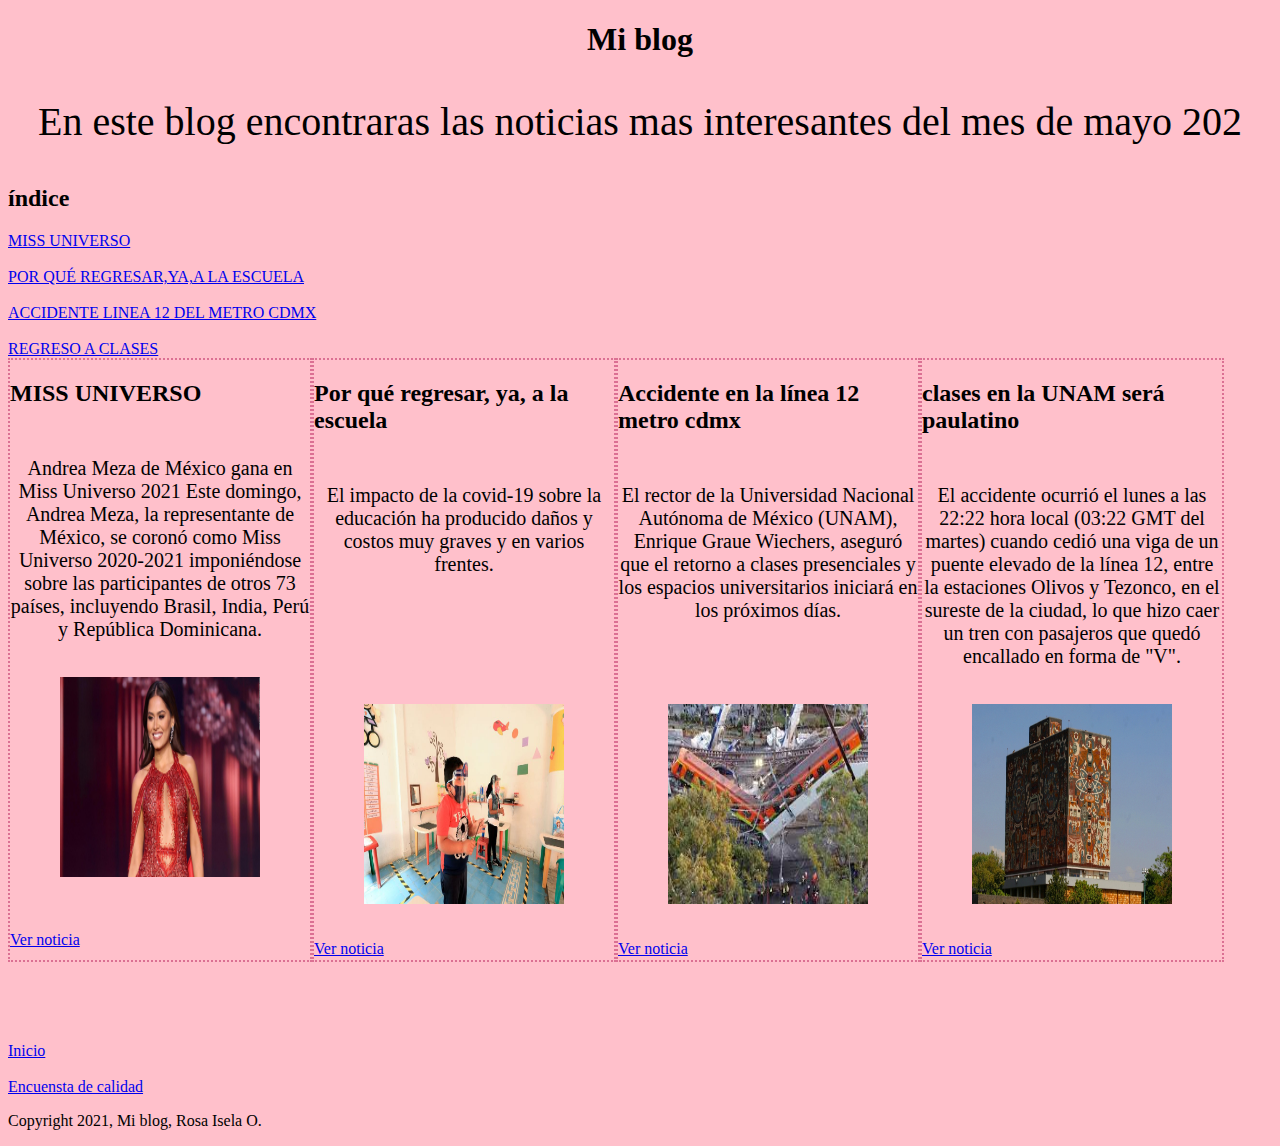
<file: Noticias/index.html>
<!DOCTYPE html>
<html lang="en">
<head>
    <meta charset="UTF-8">
    <meta http-equiv="X-UA-Compatible" content="IE=edge">
    <meta name="viewport" content="width=device-width, initial-scale=1.0">
    <title>Blog</title>
    <link rel="stylesheet" href="../CSS/style.css"> 
</head>
<body>
    <header>
        <h1 style=" text-align:center">Mi blog</h1>
        <p style=" text-align:center;font-size:40px">En este blog encontraras las noticias mas interesantes
           del mes de mayo 202
        </p>
    </header>
    <div>
    <h2>índice</h2>
    <a name="inicio" >
    <a href="#Reseña1">MISS UNIVERSO</a><br><br>
    <a href="#Reseña2">POR QUÉ REGRESAR,YA,A LA ESCUELA</a><br><br>
    <a href="#Reseña3">ACCIDENTE LINEA 12 DEL METRO CDMX</a><br><br>
    <a href="#Reseña4">REGRESO A CLASES</a>
    </div>
   
    <section>
        <article>
            <a name="Reseña1" ></a>
            <h2> MISS UNIVERSO</h2>
            <p>Andrea Meza de México gana en Miss Universo 2021
                Este domingo, Andrea Meza, la representante de México, 
                se coronó como Miss Universo 2020-2021 imponiéndose sobre
                 las participantes de otros 73 países, incluyendo Brasil,
                  India, Perú y República Dominicana.    
            </p>
            <img src="../Imagenes/210516231342-miss-universo-2021-andrea-meza-peru-janick-maceta-pkg-digital-original-00000120-full-169.jpeg" alt="Foto de missuniverso"><br><br>
        </article><br>
        <a href="noticia1.html">Ver noticia</a><br><br><br><br>
    </section>
    <section >
        <article>
            <a name="Reseña2"></a>
            <h2>Por qué regresar, ya, a la escuela</h2>
            <p>El impacto de la covid-19 sobre la educación 
                ha producido daños y costos muy graves 
                y en varios frentes.</p>
            <img src="../Imagenes/regreso a clases.jpeg" alt"imagenregresoaclases "><br><br>
        </article>
        <a href="noticia2.html">Ver noticia</a><br><br><br><br>
    </section>
    <section>
        <article>
            <a name="Reseña3"></a>
            <h2>Accidente en la línea 12 metro cdmx</h2>
            <p>El rector de la Universidad Nacional Autónoma de México (UNAM),
                 Enrique Graue Wiechers, aseguró que el retorno a clases presenciales
                y los espacios universitarios iniciará en los próximos días.</p>
            <img src="../Imagenes/accidente metro.jpeg" alt"accidentemetro "><br><br>
        </article>
        <a href="noticia3.html">Ver noticia</a><br><br><br><br>
    </section>
    <section>
        <article>
    <a name="Reseña4"></a>
        <h2>clases en la UNAM será paulatino</h2>
        <p>El accidente ocurrió el lunes a las 22:22 hora local (03:22 GMT del martes) 
            cuando cedió una viga de un puente elevado de la línea 12, 
            entre la estaciones Olivos y Tezonco, 
            en el sureste de la ciudad, lo que hizo caer un tren con 
            pasajeros que quedó encallado en forma de "V".</p>
        <img src="../Imagenes/noticiaunam.jpeg" alt"regresoaclasesumam "><br><br>
    </article>
    <a href="noticia4.html">Ver noticia</a><br><br><br><br>
</section>

<footer>
    <a href="#inicio">Inicio</a><br><br>
<a href="form.html">Encuensta de calidad</a>
    <p>Copyright 2021, Mi blog, Rosa Isela O.</p>
</footer>
    
</body>
</html>
</file>
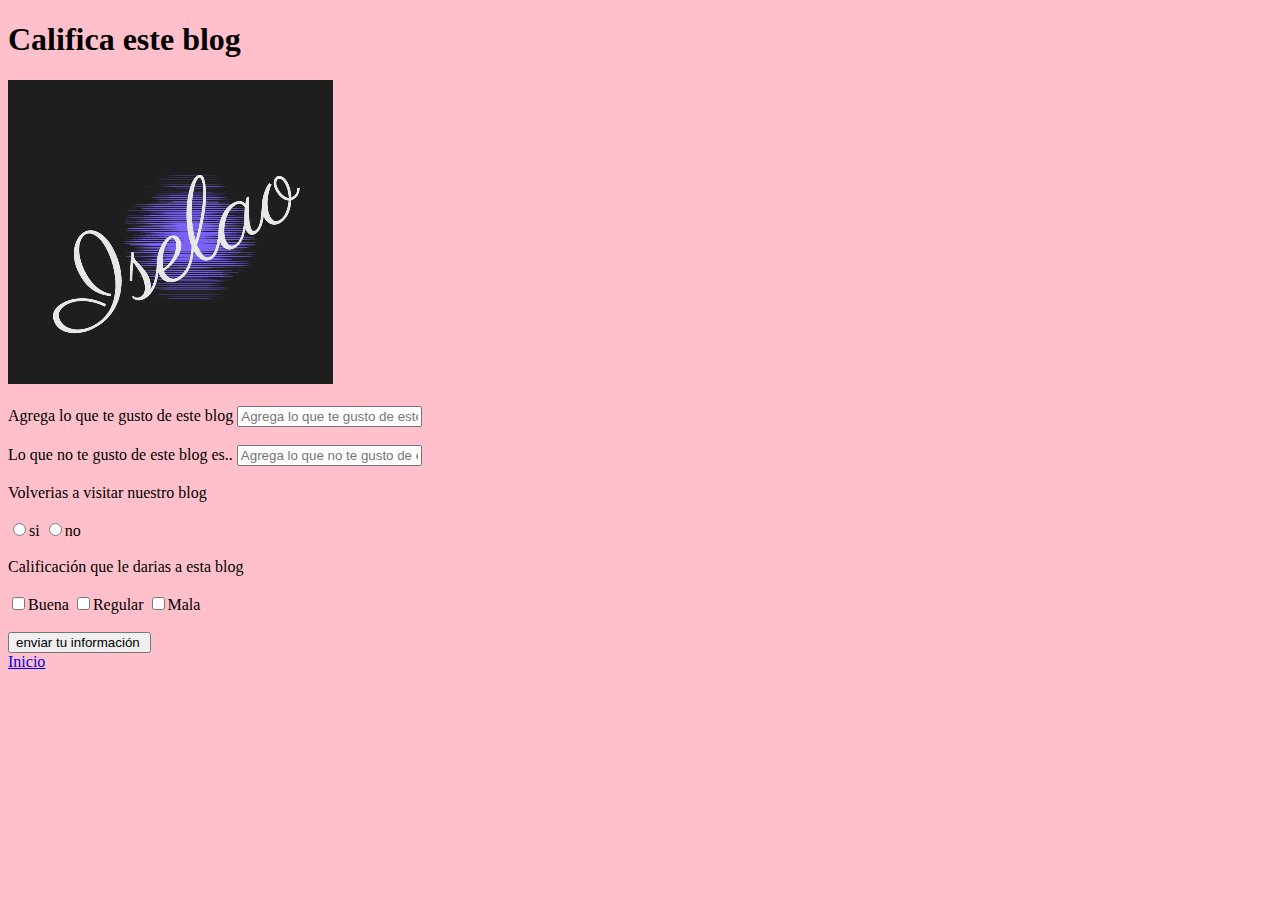
<file: Noticias/form.html>
<!DOCTYPE html>
<html lang="en">
<head>
    <meta charset="UTF-8">
    <meta http-equiv="X-UA-Compatible" content="IE=edge">
    <meta name="viewport" content="width=device-width, initial-scale=1.0">
    <title>Formulario</title>
    <style>
        body{
            max-width:50%;
            min-width:90%;
            background-color:pink;
        }
    </style>
</head>
<body>
    <form>
        <h1>Califica este blog</h1>
        <img src="../Imagenes/logo.png" alt="imagen logotipo "><br><br>
        <label for="">Agrega lo que te gusto de este blog</label>
        <input type="text" placeholder="Agrega lo que te gusto de este blog "><br><br>
        <label for="">Lo que no te gusto de este blog es..</label>
        <input  type="text" placeholder="Agrega lo que no te gusto de este blog "><br><br>
        Volverias a visitar nuestro blog <br><br>
        <input type="radio" name="serie">si 
        <input type="radio" name="serie ">no<br><br>
        Calificación que le darias a esta blog<br><br>
        <input type="checkbox">Buena
        <input type="checkbox">Regular
        <input type="checkbox">Mala<br><br>
        <input type="submit" value="enviar tu información ">
    </form>
    <a href="index.html">Inicio</a>
</body>
</html>
</file>
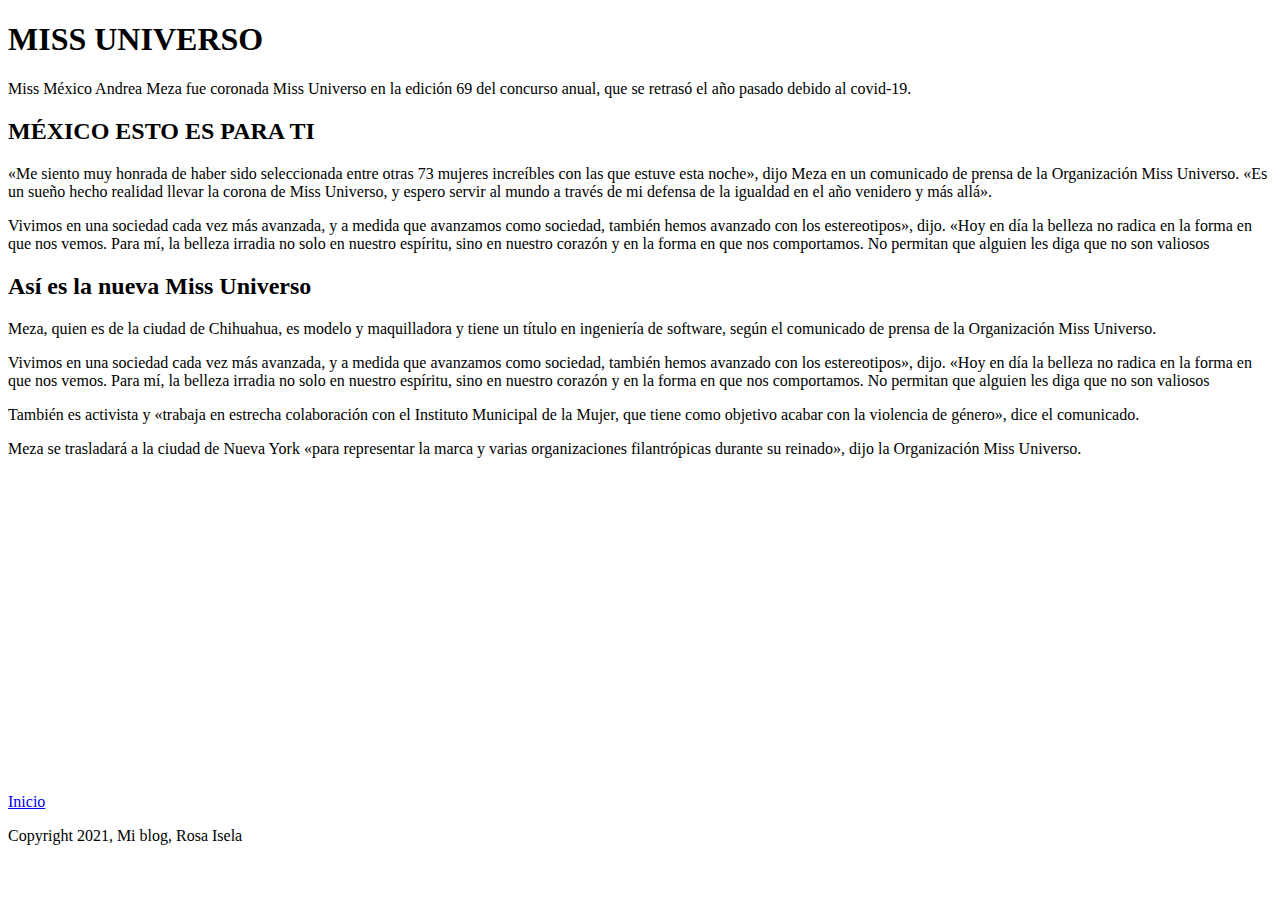
<file: Noticias/noticia1.html>
<!DOCTYPE html>
<html lang="en">
<head>
    <meta charset="UTF-8">
    <meta http-equiv="X-UA-Compatible" content="IE=edge">
    <meta name="viewport" content="width=<device-width>, initial-scale=1.0">
    <title>Document</title>   
</head>
<body>
    <header>
    <h1>MISS UNIVERSO</h1>
    <p>Miss México Andrea Meza fue coronada Miss Universo en la edición 69 del concurso anual, que se retrasó el año pasado debido al covid-19.</p>
    </header>
<section>
    <h2>MÉXICO ESTO ES PARA TI</h2>
    <p>«Me siento muy honrada de haber sido seleccionada entre otras 73 mujeres increíbles con las que estuve esta noche», dijo Meza en un comunicado de prensa de la Organización Miss Universo. «Es un sueño hecho realidad llevar la corona de Miss Universo, y espero servir al mundo a través de mi defensa de la igualdad en el año venidero y más allá».</p>
    <p>Vivimos en una sociedad cada vez más avanzada, y a medida que avanzamos como sociedad, también hemos avanzado con los estereotipos», dijo. «Hoy en día la belleza no radica en la forma en que nos vemos. Para mí, la belleza irradia no solo en nuestro espíritu, sino en nuestro corazón y en la forma en que nos comportamos. No permitan que alguien les diga que no son valiosos</p>
</section>
<section>
    <h2>Así es la nueva Miss Universo</h2>
    <p>Meza, quien es de la ciudad de Chihuahua, es modelo y maquilladora y tiene un título en ingeniería de software, según el comunicado de prensa de la Organización Miss Universo.</p>
    <p>Vivimos en una sociedad cada vez más avanzada, y a medida que avanzamos como sociedad, también hemos avanzado con los estereotipos», dijo. «Hoy en día la belleza no radica en la forma en que nos vemos. Para mí, la belleza irradia no solo en nuestro espíritu, sino en nuestro corazón y en la forma en que nos comportamos. No permitan que alguien les diga que no son valiosos</p>
    <p>También es activista y «trabaja en estrecha colaboración con el Instituto Municipal de la Mujer, que tiene como objetivo acabar con la violencia de género», dice el comunicado.</p>
    <p>Meza se trasladará a la ciudad de Nueva York «para representar la marca y varias organizaciones filantrópicas durante su reinado», dijo la Organización Miss Universo.</p>
    <iframe width="560" height="315" src="https://www.youtube.com/embed/-HM4Cb_OjRc" title="YouTube video player" frameborder="0" allow="accelerometer; autoplay; clipboard-write; encrypted-media; gyroscope; picture-in-picture" allowfullscreen></iframe>
</section>
<a href="index.html">Inicio</a>
<footer>
    <p>Copyright 2021, Mi blog, Rosa Isela</p>
</footer>

</body>
</html>
</file>
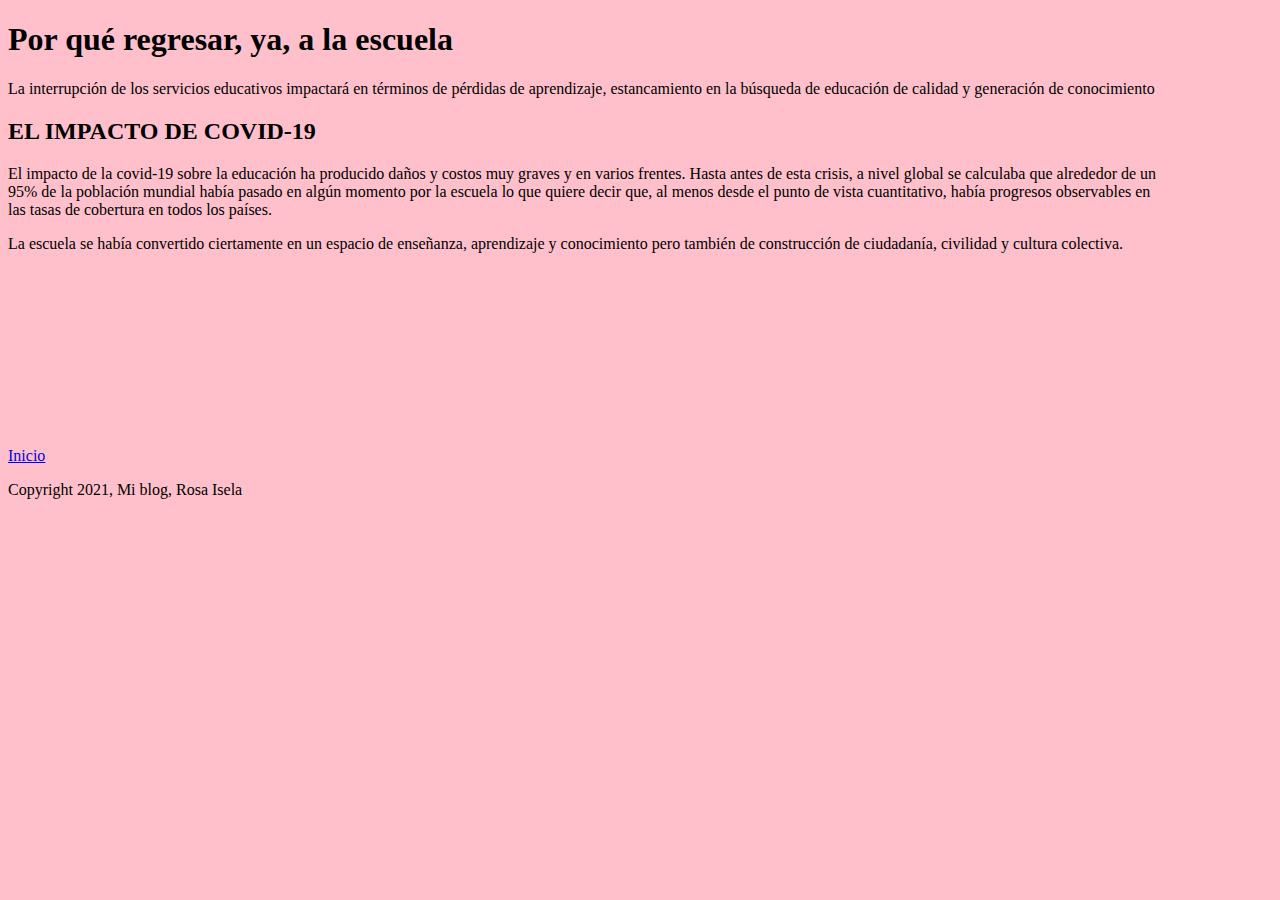
<file: Noticias/noticia2.html>
<!DOCTYPE html>
<html lang="en">
<head>
    <meta charset="UTF-8">
    <meta http-equiv="X-UA-Compatible" content="IE=edge">
    <meta name="viewport" content="width=<device-width>, initial-scale=1.0">
    <title>Document</title>
    <style>
        body{
            max-width:50%;
            min-width:90%;
            background-color:pink;
        }
    </style>
</head>
<body>
    <header>
    <h1>Por qué regresar, ya, a la escuela</h1>
    <p>La interrupción de los servicios educativos impactará en términos de pérdidas de aprendizaje, estancamiento en la búsqueda de educación de calidad y generación de conocimiento
    </p>
    </header>
<section>
    <h2>EL IMPACTO DE COVID-19</h2>
    <p>El impacto de la covid-19 sobre la educación ha producido daños y costos muy graves y en varios frentes. Hasta antes de esta crisis, a nivel global se calculaba que alrededor de un 95% de la población mundial había pasado en algún momento por la escuela lo que quiere decir que, al menos desde el punto de vista cuantitativo, había progresos observables en las tasas de cobertura en todos los países.</p>
    <p>La escuela se había convertido ciertamente en un espacio de enseñanza, aprendizaje y conocimiento pero también de construcción de ciudadanía, civilidad y cultura colectiva.</p>
    <iframe width="309" height="174" src="https://www.youtube.com/embed/t8r13g5wVE0" title="YouTube video player" frameborder="0" allow="accelerometer; autoplay; clipboard-write; encrypted-media; gyroscope; picture-in-picture" allowfullscreen></iframe>
</section>
<a href="index.html">Inicio</a>
<footer>
    <p>Copyright 2021, Mi blog, Rosa Isela</p>
</footer>

</body>
</html>
</file>
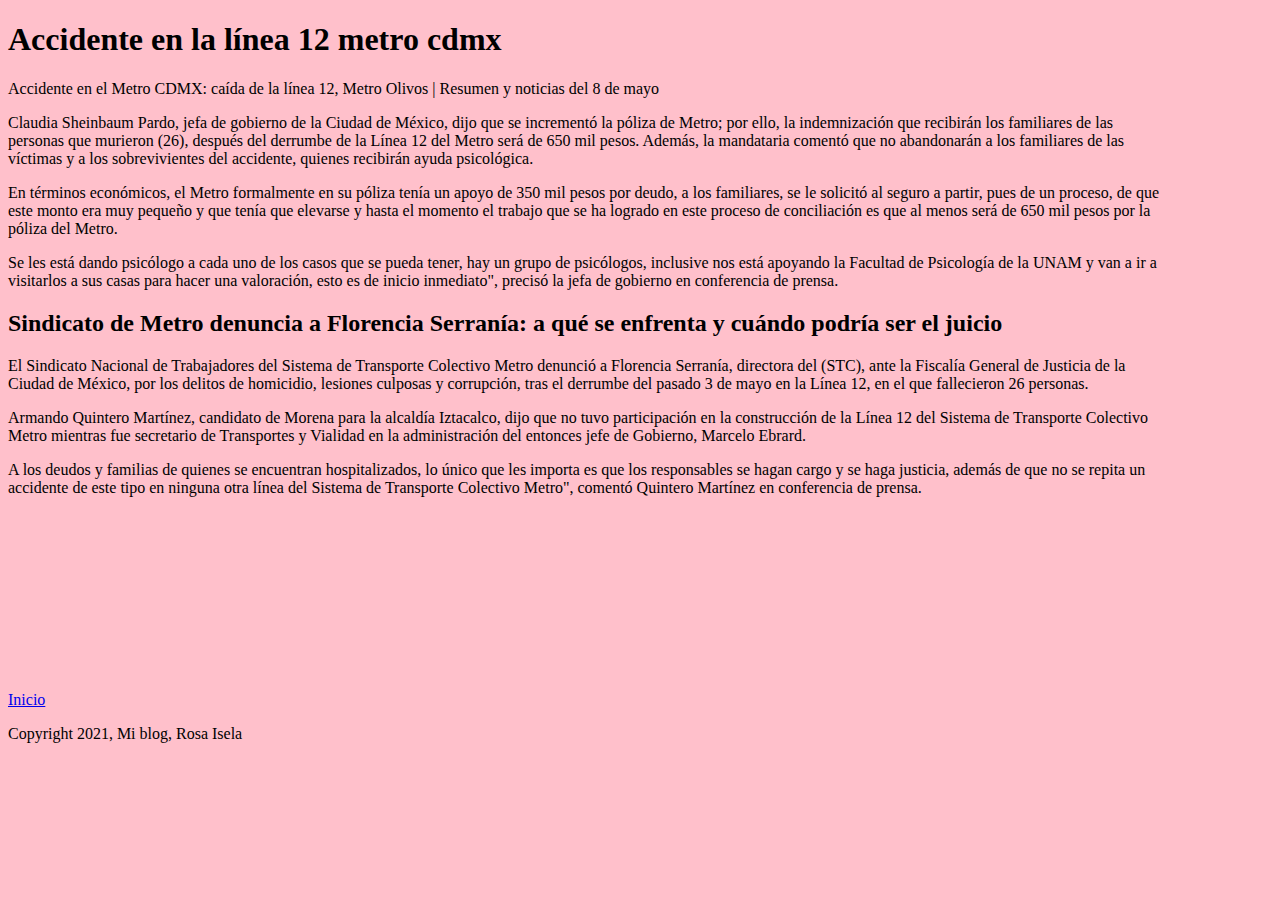
<file: Noticias/noticia3.html>
<!DOCTYPE html>
<html lang="en">
<head>
    <meta charset="UTF-8">
    <meta http-equiv="X-UA-Compatible" content="IE=edge">
    <meta name="viewport" content="width=<device-width>, initial-scale=1.0">
    <title>Document</title>
    <style>
        body{
            max-width:50%;
            min-width:90%;
            background-color:pink;
        }
    </style>
</head>
<body>
    <header>
    <h1>Accidente en la línea 12 metro cdmx</h1>
    <p>Accidente en el Metro CDMX: caída de la línea 12, Metro Olivos | Resumen y noticias del 8 de mayo</p>
    </header>
<section>
    <p>Claudia Sheinbaum Pardo, jefa de gobierno de la Ciudad de México, dijo que se incrementó la póliza de Metro; por ello, la indemnización que recibirán los familiares de las personas que murieron (26), después del derrumbe de la Línea 12 del Metro será de 650 mil pesos. Además, la mandataria comentó que no abandonarán a los familiares de las víctimas y a los sobrevivientes del accidente, quienes recibirán ayuda psicológica.</p>
    <p>En términos económicos, el Metro formalmente en su póliza tenía un apoyo de 350 mil pesos por deudo, a los familiares, se le solicitó al seguro a partir, pues de un proceso, de que este monto era muy pequeño y que tenía que elevarse y hasta el momento el trabajo que se ha logrado en este proceso de conciliación es que al menos será de 650 mil pesos por la póliza del Metro.</p>
    <p>Se les está dando psicólogo a cada uno de los casos que se pueda tener, hay un grupo de psicólogos, inclusive nos está apoyando la Facultad de Psicología de la UNAM y van a ir a visitarlos a sus casas para hacer una valoración, esto es de inicio inmediato", precisó la jefa de gobierno en conferencia de prensa.</p>
</section>
<section>
    <h2>Sindicato de Metro denuncia a Florencia Serranía: a qué se enfrenta y cuándo podría ser el juicio</h2>
    <p>El Sindicato Nacional de Trabajadores del Sistema de Transporte Colectivo Metro denunció a Florencia Serranía, directora del (STC), ante la Fiscalía General de Justicia de la Ciudad de México, por los delitos de homicidio, lesiones culposas y corrupción, tras el derrumbe del pasado 3 de mayo en la Línea 12, en el que fallecieron 26 personas.</p>
    <p>Armando Quintero Martínez, candidato de Morena para la alcaldía Iztacalco, dijo que no tuvo participación en la construcción de la Línea 12 del Sistema de Transporte Colectivo Metro mientras fue secretario de Transportes y Vialidad en la administración del entonces jefe de Gobierno, Marcelo Ebrard.

    </p>
    <p>A los deudos y familias de quienes se encuentran hospitalizados, lo único que les importa es que los responsables se hagan cargo y se haga justicia, además de que no se repita un accidente de este tipo en ninguna otra línea del Sistema de Transporte Colectivo Metro", comentó Quintero Martínez en conferencia de prensa.</p>
    <iframe width="309" height="174" src="https://www.youtube.com/embed/t8r13g5wVE0" title="YouTube video player" frameborder="0" allow="accelerometer; autoplay; clipboard-write; encrypted-media; gyroscope; picture-in-picture" allowfullscreen></iframe>
</section>
<a href="index.html">Inicio</a>
<footer>
    <p>Copyright 2021, Mi blog, Rosa Isela</p>
</footer>

</body>
</html>
</file>
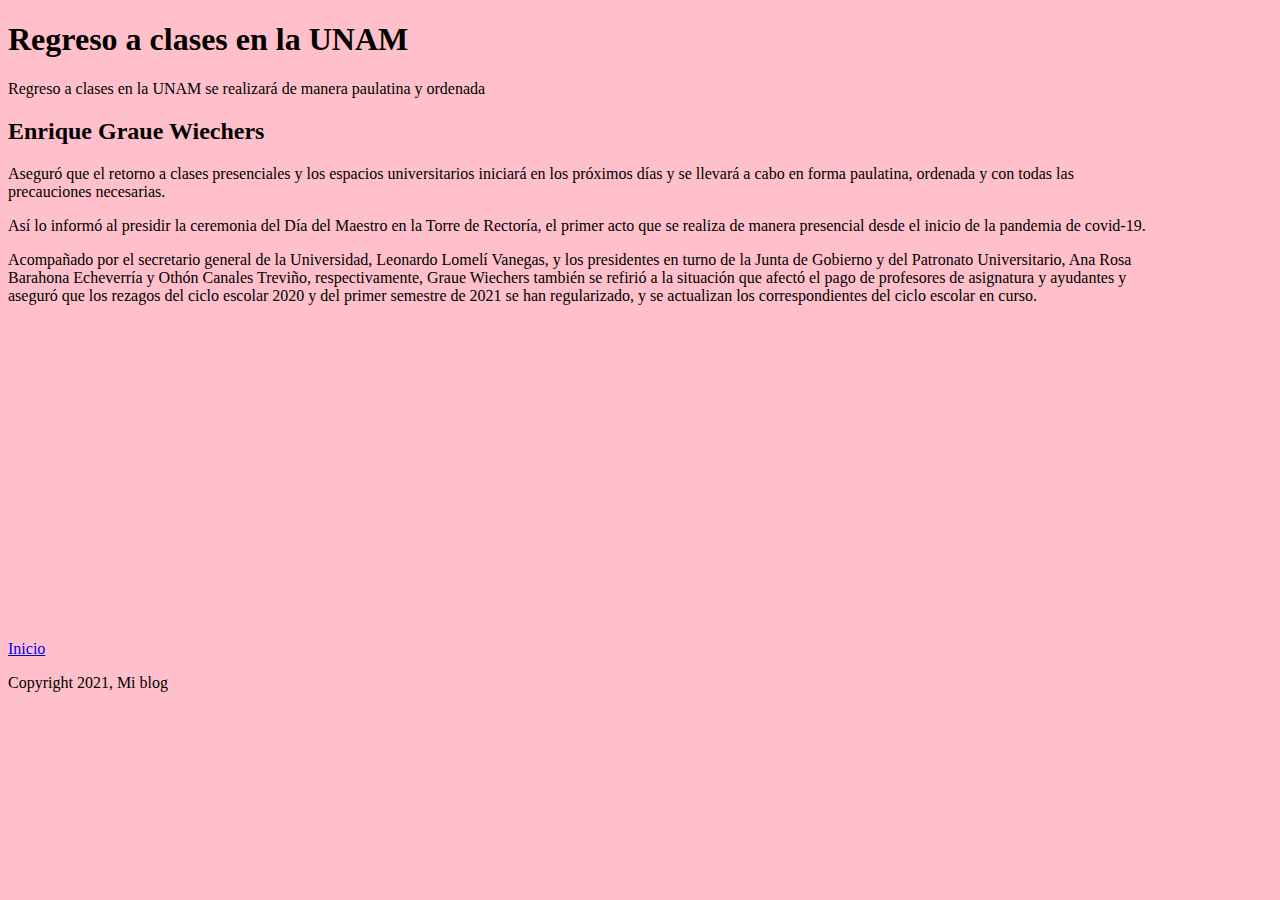
<file: Noticias/noticia4.html>
<!DOCTYPE html>
<html lang="en">
<head>
    <meta charset="UTF-8">
    <meta http-equiv="X-UA-Compatible" content="IE=edge">
    <meta name="viewport" content="width=device-width, initial-scale=1.0">
    <title>Blog</title>
    <style>
        body{
            max-width:50%;
            min-width:90%;
            background-color:pink;
        }
    </style>
</head>
<body>
    <a name="inicio" >
    <header>
        <h1>Regreso a clases en la UNAM</h1>
        <p>Regreso a clases en la UNAM se realizará de manera paulatina y ordenada
        </p>
    </header>
    <section>
        <article>
            <h2>Enrique Graue Wiechers </h2>
            <p>Aseguró que el retorno a clases presenciales y los espacios universitarios iniciará en los próximos días y se llevará a cabo en forma paulatina, ordenada y con todas las precauciones necesarias. </p>
            <p>Así lo informó al presidir la ceremonia del Día del Maestro en la Torre de Rectoría, el primer acto que se realiza de manera presencial desde el inicio de la pandemia de covid-19.</p>
            <p>Acompañado por el secretario general de la Universidad, Leonardo Lomelí Vanegas, y los presidentes en turno de la Junta de Gobierno y del Patronato Universitario, Ana Rosa Barahona Echeverría y Othón Canales Treviño, respectivamente, Graue Wiechers también se refirió a la situación que afectó el pago de profesores de asignatura y ayudantes y aseguró que los rezagos del ciclo escolar 2020 y del primer semestre de 2021 se han regularizado, y se actualizan los correspondientes del ciclo escolar en curso. </p>
            <iframe width="560" height="315" src="https://www.youtube.com/embed/T1YI5UGF3Ek" title="YouTube video player" frameborder="0" allow="accelerometer; autoplay; clipboard-write; encrypted-media; gyroscope; picture-in-picture" allowfullscreen></iframe>
        </article>
    
<a href="#inicio">Inicio</a>

<footer>
    <p>Copyright 2021, Mi blog</p>
</footer>
    
</body>
</html>
</file>
<file: CSS/style.css>
body{
        background-color:pink;
}


section{
    float: left;
    width:300px;
    height: 600px;
    border: 2px dotted palevioletred;
    
}
section p{
    font-size:20px;
    font-family:Georgia, 'Times New Roman', Times, serif;
    padding-top:30px;
    text-align:center;
    height:180px;
   
}
section img {
    width:200px;
    height:200px;
    display:block;
    padding-top: 20px;
    margin-left: auto;
    margin-right: auto;


    
}
footer{
    clear:both;
    padding-top: 80px;
}
@media screen and (max-width:480px) {/* Media cueri*/
    section{
        background-color:rgb(155, 94, 212);

    }
    
}
</file>
